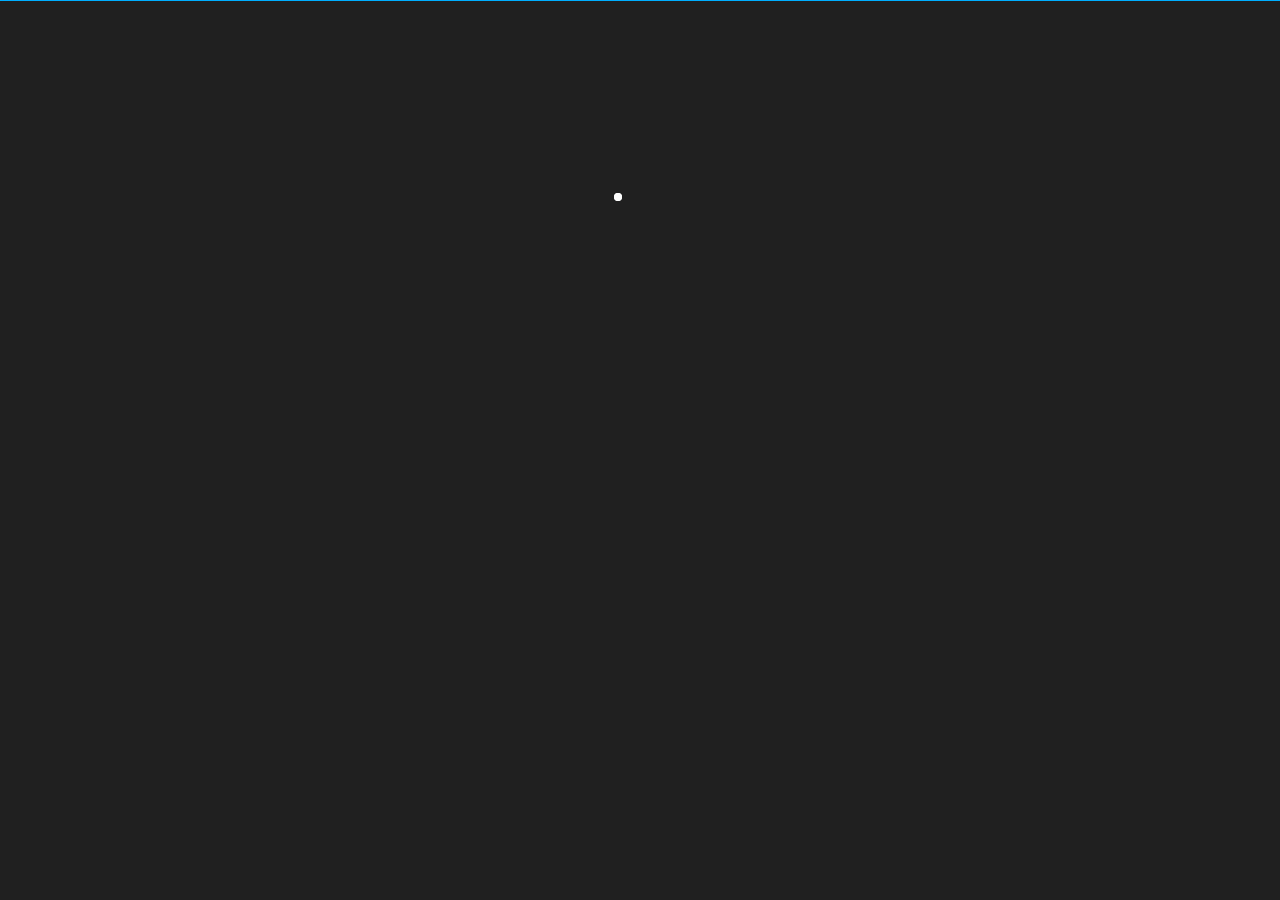
<file: index.html>
<!DOCTYPE html>
<html lang="en">
<head>
    <meta charset="UTF-8">
    <meta http-equiv="X-UA-Compatible" content="IE=edge">
    <meta name="viewport" content="width=device-width, initial-scale=1.0">
    <link rel="stylesheet" href="stylesheet.css">
    <script src="https://code.jquery.com/jquery-3.6.4.js" integrity="sha256-a9jBBRygX1Bh5lt8GZjXDzyOB+bWve9EiO7tROUtj/E=" crossorigin="anonymous"></script>
    <link rel="stylesheet" href="https://cdnjs.cloudflare.com/ajax/libs/font-awesome/6.4.0/css/all.min.css" integrity="sha512-iecdLmaskl7CVkqkXNQ/ZH/XLlvWZOJyj7Yy7tcenmpD1ypASozpmT/E0iPtmFIB46ZmdtAc9eNBvH0H/ZpiBw==" crossorigin="anonymous" referrerpolicy="no-referrer" />
    <title>catRPG.xyz</title>
</head>
<body>
<!---<div class="popUp">
        <div class="popUp_top">
            info
        </div>
        <div class="popUp_bottom">
            test
        </div>

    </div>-->    


    <div class="loadingScreen" id="loadingScreen">
        <div class="lds-ripple"><div></div><div></div></div>
    </div>

    <div class="sideBar">
        <div class="sideBar_top">
            <span style="color: var(--ac)">c</span>atRPG
            <br>
            <marquee width="100%" direction="left"  scrollamount="2" style="font-size: 16px;" id="motd">
                
            </marquee>
                
        </div>
        <p class="moneyHolder">$<span id="moneyHolder"></span></p>
        <div id="sideBar_tabs">
        </div>
        <p class="sideBar_seperator">skills</p>
        <div id="sideBar_Skilltabs">
        </div>

        <p class="versionText" id="versionText"></p>

    </div>
    <div class="bottomBar">

        <div class="bottomBar_top" id="bottomBar_tabs">

        </div>
        
        <div class="bottomBar_bottom">
            <section id="bottomBar_page_console">
                <div id="console_holder">

                </div>
            </section>

            <section id="bottomBar_page_settings">
                <p class="settingsSeperator">customization</p>
                <br>
                <input type="color" id="cp_ac" onchange="colorpicker('ac')">
                <br>
                <p class="settingsSeperator">data</p>
                <center>
                    <button class="settingsButton" onclick="saveGame()" style="width: 45%">save</button>
                    <button class="settingsButton" onclick="resetGame()" style="width: 45%">reset</button>
                    <button class="settingsButton" onclick="exportGame()" style="width: 45%">export save</button>

                </center>
            </section>

        </div>
    </div>
    <div class="page">
        <section id="page_home">
            <div class="halfBox" style="margin-left: 30%;">
                <div class="halfBox_top">
                    <img src="assets/home.png" class="skillIcon_1" > welcome
                </div>
                <div class="halfBox_bottom">
                    <p class="homeTime">Last update was: <time datetime="2023-04-07" style="color: var(--ac)">2023-04-07</time></p>
                    <center>
                        <a href="https://catrpg.xyz/discord"><img src="assets/discord.png" class="homeIcons" title="discord"></a>
                        <a href="https://catrpg.xyz/discord"><img src="assets/wiki.png" class="homeIcons" title="wiki"></a>

                    </center>
                </div>
            </div>
        </section>
        <section id="page_inventory">
            
            <div class="eightyBox">
                <div class="eightyBox_top">
                    <img src="assets/backpack.png" class="skillIcon_1"> inventory <button onclick="sellButton()" class="inventoryButton">sell</button>
                </div>
                <div class="eightyBox_bottom">
                    <input type="text" id="inventorySearch" class="inventorySearch" placeholder="search" onkeyup="update('inventory')">
                    <div class="inventoryHolder" id="inventoryHolder">
                        <div class="inventoryItem">Coal: 4</div>
                    </div>
                </div>
            </div>

        </section>
        <section id="page_mining">
            <section id="miningNode_holder">

            <div class="halfBox">
                <div class="halfBox_top">
                    <img src="assets/rock.png" class="skillIcon_1"> coal mine
                </div>
                <div class="halfBox_bottom">
                        <p class="skillText_1"></p>
                        <p class="skillText_2"><span class="ac_color">xp:</span> 3-5</p>
                        <p class="skillText_2"><span class="ac_color">item:</span> coal</p>
        
                        <button class="skillButton_1 skillButton_1Active" onclick="nodeSwitch('mining', 'coal_mine')">mine</button>        
                </div>
            </div>
        </section>
            
        </section>
        <section id="page_smithing">
            <div id="smithingNode_holder">
                <div class="halfBox">
                    <div class="halfBox_top">
                        <img src="assets/rock.png" class="skillIcon_1"> Copper bar
                    </div>
                    <div class="halfBox_bottom">
                        <button class="skillButton_1 skillButton_1Active" onclick="nodeSwitch('smithing', 'copper_bar')">smith</button>        
    
                    </div>
                </div>
    
            </div>
        </section>

        <section id="page_woodcutting">
            <div id="woodcuttingNode_holder">
    
            </div>
        </section>

        <section id="page_firemaking">
            <div id="firemakingNode_holder">

                <div class="halfBox">
                    <div class="halfBox_top">
                        <img src="assets/fire.png" class="skillIcon_1"> Firemaking
                    </div>
                    <div class="halfBox_bottom">
                        <select id="firemaking_dropDown">
                            <option value="oak_wood">oak wood</option>
                        </select>
                        <br>
                        <button class="skillButton_1 skillButton_1Active" onclick="nodeSwitch('firemaking', document.getElementById('firemaking_dropDown').value)">burn </button>        
    
                    </div>
                </div>

            </div>
        </section>

    </div>

</body>
</html>
<script src="vars.js"></script>
<script src="index.js"></script>
</file>
<file: stylesheet.css>
@import url('https://fonts.googleapis.com/css2?family=Poppins&display=swap');
@import url('https://fonts.googleapis.com/css2?family=Roboto+Mono&display=swap');
:root {
    --bg: rgb(32, 32, 32);
    --bg_focus: rgb(49, 49, 49);
    --ac: #00aeff;
}
::-webkit-scrollbar {
    width: 10px;
}  
html {
    background-color: var(--bg_focus);
    color: white;
}
.sideBar {
    background-color: var(--bg_focus);
    height: 100%;
    width: 19%;
    top: 0;
    left: 0;
    position: fixed;
    z-index: 999;
    z-index: 101;
    box-shadow: 0px 0px 10px black;

}
.sideBar_top {
    background-color: var(--bg);
    font-family: 'Poppins', sans-serif;
    text-align: center;
    font-size: 30px;
    padding: 5px;
    border-bottom: 1px solid var(--ac);
    border-image: radial-gradient(var(--ac) 60%, #00000000) 1;

}
.sideBar_button {
    background-color: transparent;
    width: 100%;
    border: 0px solid;
    color: white;
    text-align: left;
    font-family: 'Poppins', sans-serif;
    font-size: 17px;
    padding: 5px;
    transition: 0.2s;
    border-left: 1px solid transparent;

}
.sideBar_icon {
    width: 16px; 
    padding-right: 15px; 
    vertical-align: middle;
}
.sideBar_button:hover {
    background-color: var(--bg);
}
.sideBar_buttonSelected {
    border-left: 1px solid var(--ac);
}
#sideBar_tabs  {
    padding: 7px;
    margin-top: 7px;
}
#sideBar_Skilltabs {
    padding: 7px;
    margin-top: 7px;
}
.sideBar_seperator{
    color: rgba(255, 255, 255, 0.452);
    text-align: center;
    font-family: 'Poppins', sans-serif;

}
.bottomBar {
    background-color: var(--bg_focus);
    bottom: 0;
    right: 0;
    position: fixed;
    width: 79%;
    height: 20%;
    z-index: 100;
    box-shadow: 0px 0px 10px black;
}
.bottomBar_top {
    background-color: var(--bg);
    padding: 7px;
}
.bottomBar_bottom {
    padding: 5px;
}
.bottomBar_button {
    border: 1px solid transparent;
    font-family: 'Poppins', sans-serif;
    color: white;
    padding: 5px;
    background-color: transparent;
    transition: 0.2s;
}
.bottomBar_button:hover {
    background-color: var(--bg_focus);
}
.bottomBar_buttonSelected {
    border-bottom: 1px solid var(--ac);
}
#console_holder {
    overflow:overlay;
    font-family: 'Roboto Mono', monospace;
    height: 13vh;
    text-shadow: 0px 0px 20px var(--ac);
}
.page {
    background-color: var(--bg_focus);
    top: 0;
    right: 0;
    width: 79%;
    height: 80%;
    position: fixed;
    z-index: 99;
    overflow: scroll;

}
.skillBar {
    background-color: var(--bg);
    padding: 5px;
    font-family: 'Poppins', sans-serif;
    margin-top: 10px;
    width: 97%;
}
.halfBox {
    vertical-align: top;
    display: inline-block;
    background-color: var(--bg);
    width: 40%;
    margin-left: 6%;
    margin-top: 100px;
    box-shadow: 0px 0px 10px black;
    background-color: var(--bg_focus);
}
.halfBox_top {
    background-color: var(--bg);
    padding: 7px;
    font-family: 'Poppins', sans-serif;
}
.popUp {
    vertical-align: middle;
    display: inline-block;
    background-color: var(--bg);
    width: 40%;
    margin-left: 40%;
    margin-top: 100px;
    box-shadow: 0px 0px 10px black;
    background-color: var(--bg_focus);
    position: fixed;
    top: 0;
    left: 0;
    z-index: 999;
}
.popUp_top {
    background-color: var(--bg);
    padding: 7px;
    font-family: 'Poppins', sans-serif;
}
.popUp_bottom {
    padding: 7px;
    text-align: center;
}
.popUp_button {

}
.eightyBox {
    vertical-align: middle;
    display: inline-block;
    background-color: var(--bg);
    width: 80%;
    margin-left: 10%;
    margin-top: 100px;
    box-shadow: 0px 0px 10px black;
    background-color: var(--bg_focus);

}
.eightyBox_top {
    background-color: var(--bg);
    padding: 7px;
    font-family: 'Poppins', sans-serif;

}
.eightyBox_bottom {
    padding: 7px;
}
.halfBox_bottom {
    padding: 7px;
}
.skillText_1 {
    margin: 0;
    text-align: center;
    font-family: 'Poppins', sans-serif;
    margin-bottom: 10px;
}
.skillText_2 {
    font-family: 'Poppins', sans-serif;
    margin: 0;
    white-space: pre-line;
}
.skillButton_1 {
    width: 60%;
    margin-left: 20%;
    background-color: transparent;
    border: 0px solid transparent;
    color: white;
    font-family: 'Poppins', sans-serif;
    margin-top: 10px;
    transition: 0.2s;
    padding: 5px;
}
.skillDropdown_1 {
    width: 100%;
    border: 0px;
    background-color: transparent;
    color: white;
    font-family: 'Poppins', sans-serif;

}
.skillButton_1:hover {
    background-color: var(--bg);
}

.skillButton_1Active {
    border-bottom: 1px solid var(--ac);

}
.skillIcon_1 {
    width: 24px; 
    padding-right: 5px; 
    vertical-align: middle;

}
.inventoryItem {
    font-family: 'Poppins', sans-serif;
    color: white;
    border-left: 1px solid var(--ac);
    padding-left: 5px;
    margin-bottom: 5px;
    -webkit-user-select: none; /* Safari */
    -ms-user-select: none; /* IE 10 and IE 11 */
    user-select: none; /* Standard syntax */
  
}
.inventorySearch {
    width: 100%;
    background-color: var(--bg_focus);
    color: white;
    border: 0px;
    margin: 5px;
    margin-top: 15px;

    margin-bottom: 15px;
    font-size: 17px;
    
}
.inventorySearch::placeholder {

}
.inventorySearch:focus {
    outline: none;
}
.ac_color {
    color: var(--ac)
}
.moneyHolder {
    font-family: 'Poppins', sans-serif;
    color: white;
    margin-left: 10px;
}
.versionText {
    font-family: 'Poppins', sans-serif;
    color: var(--ac);
    bottom: 0;
    left: 0;
    position: fixed;
    margin: 5px;
    text-shadow: 0px 0px 5px var(--ac);
}
.settingsSeperator {
    width: 100%;
    text-align: center;
    border-bottom: 1px solid var(--ac);
    border-image: radial-gradient(var(--ac) 60%, #00000000) 1;
    color: white;
    font-family: 'Poppins', sans-serif;

}
.settingsButton {
    background-color: transparent;
    color: white;
    border: 0;
    transition: 0.2s;
    padding: 5px;
    font-family: 'Poppins', sans-serif;
    font-size: 17px
}
.settingsButton:hover {
    background-color: var(--bg);
}
#bottomBar_page_settings {
    overflow:overlay;
    height: 13vh;

}



.lds-ripple {
    display: inline-block;
    position: relative;
    width: 80px;
    height: 80px;
    margin-top: 15%;
    margin-left: 48%;
  }
  .lds-ripple div {
    position: absolute;
    border: 4px solid #fff;
    opacity: 1;
    border-radius: 50%;
    animation: lds-ripple 1s cubic-bezier(0, 0.2, 0.8, 1) infinite;
  }
  .lds-ripple div:nth-child(2) {
    animation-delay: -0.5s;
  }
  @keyframes lds-ripple {
    0% {
      top: 36px;
      left: 36px;
      width: 0;
      height: 0;
      opacity: 0;
    }
    4.9% {
      top: 36px;
      left: 36px;
      width: 0;
      height: 0;
      opacity: 0;
    }
    5% {
      top: 36px;
      left: 36px;
      width: 0;
      height: 0;
      opacity: 1;
    }
    100% {
      top: 0px;
      left: 0px;
      width: 72px;
      height: 72px;
      opacity: 0;
    }
  }

.loadingScreen {
    top: 0;
    left: 0;
    z-index: 1000;
    position: fixed;
    width: 100%;
    height: 100%;
    background-color: var(--bg);
    border-top: 1px solid var(--ac);
}
.homeIcons {
    width: 24px;
    margin: 5px;
}
.homeTime {
    color: white;
    font-family: 'Poppins', sans-serif;

}
</file>
